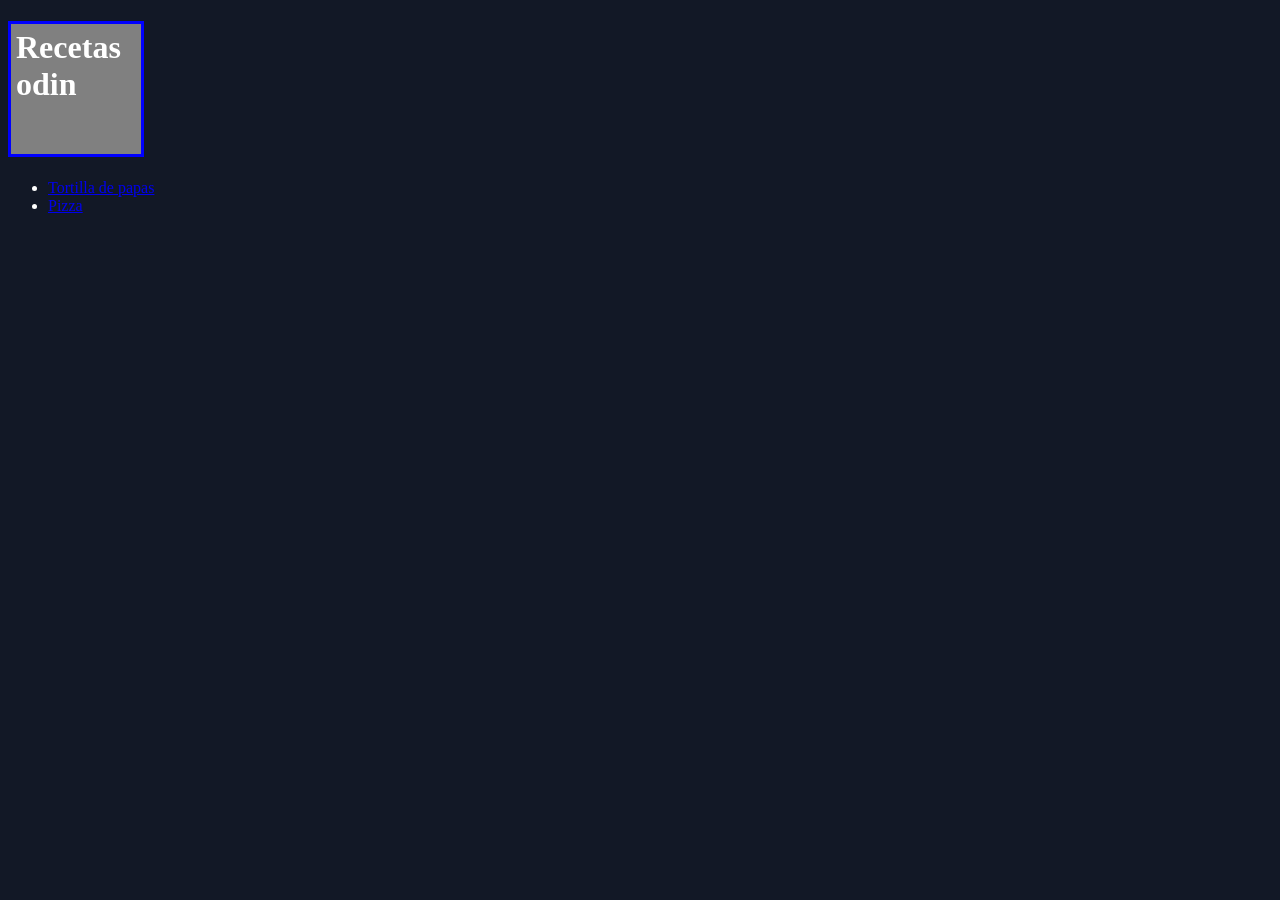
<file: index.html>
<!DOCTYPE html>
<html lang="en"> 
	<head>
		<meta charset="UTF-8">
		<link href="recipes/style.css" rel="stylesheet">
	</head>
	<body>
		<h1 class="encabezado">Recetas odin</h1>
		<ul>
		<li> <a class="list"  href="recipes/tortilla.html"> Tortilla de papas</a> </li>
		<li> <a class="list"  href="recipes/pizza.html">Pizza</a> </li>
		</ul>
	</body>
</html>
</file>
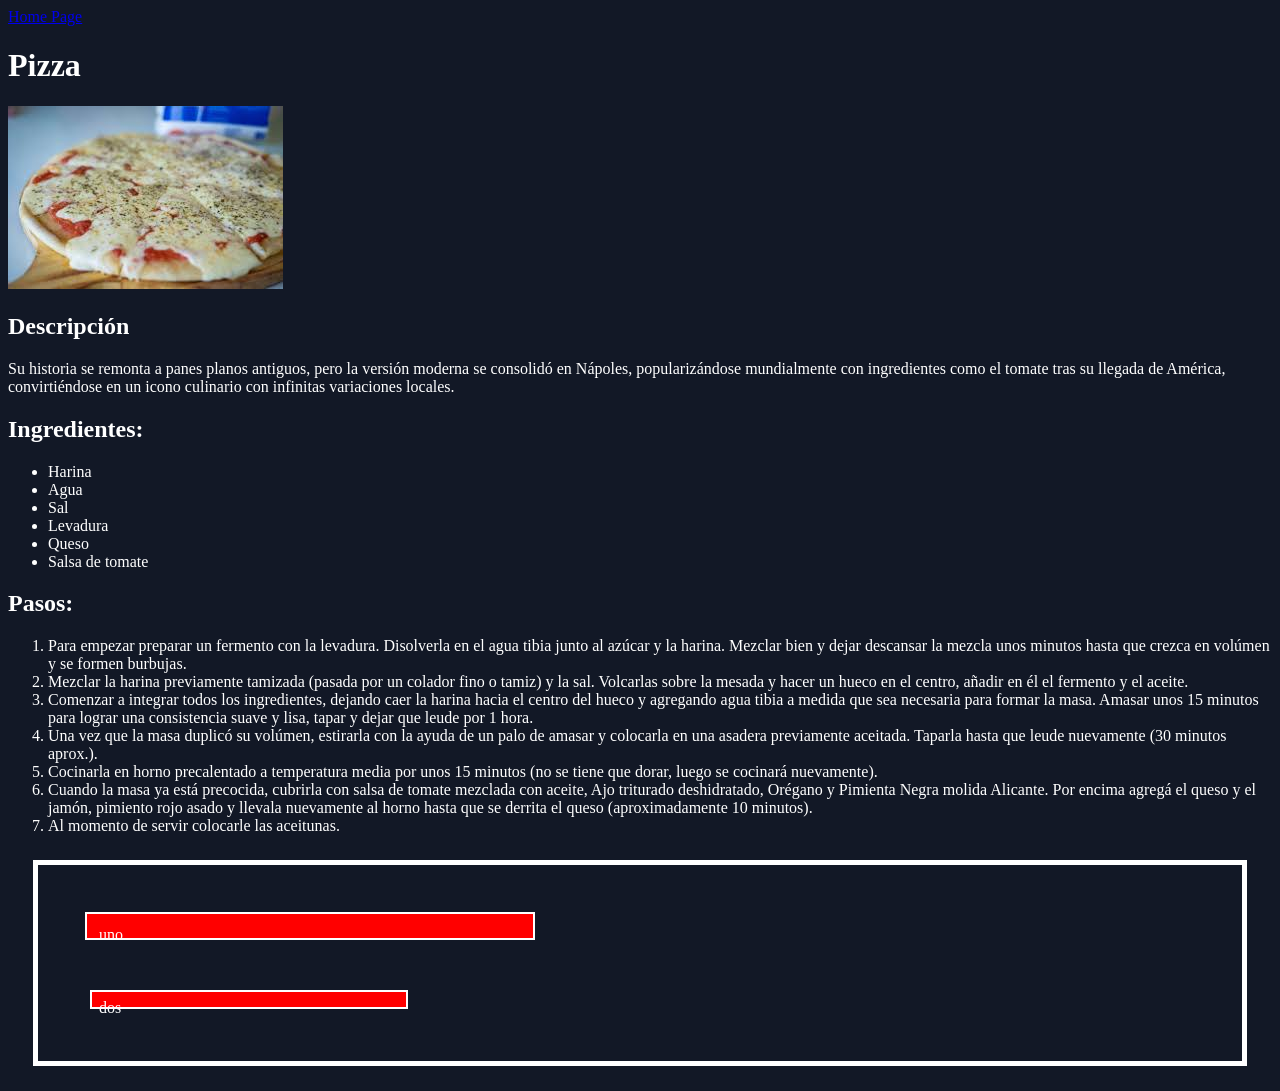
<file: recipes/pizza.html>
<!DOCTYPE html>
<html lang="en">
	<head>
		<meta charset="UTF-8">
		<link href="style.css" rel="stylesheet">
	</head>
	<body>
		<a href="../index.html">Home Page</a>
			<h1>Pizza</h1>
				<img src="[data-uri]" target="_blank" rel="noopener">
					<h2>Descripción</h2>
						<p>Su historia se remonta a panes planos antiguos, pero la versión moderna se consolidó en Nápoles, popularizándose mundialmente con ingredientes como el tomate tras su llegada de América, convirtiéndose en un icono culinario con infinitas variaciones locales. </p>
							<h2>Ingredientes:</h2>
								<ul>
									<li>Harina</li>
									<li>Agua</li>
									<li>Sal</li>
									<li>Levadura</li>
									<li>Queso</li>
									<li>Salsa de tomate</li>
								</ul>
								
								<h2>Pasos:</h2>
								
									<ol >
										<li>Para empezar preparar un fermento con la levadura. Disolverla en el agua tibia junto al azúcar y la harina. Mezclar bien y dejar descansar la mezcla unos minutos hasta que crezca en volúmen y se formen burbujas.</li>
										
										<li>Mezclar la harina previamente tamizada (pasada por un colador fino o tamiz) y la sal. Volcarlas sobre la mesada y hacer un hueco en el centro, añadir en él el fermento y el aceite.</li>
										<li>Comenzar a integrar todos los ingredientes, dejando caer la harina hacia el centro del hueco y agregando agua tibia a medida que sea necesaria para formar la masa. Amasar unos 15 minutos para lograr una consistencia suave y lisa, tapar y dejar que leude por 1 hora.</li>
										<li>Una vez que la masa duplicó su volúmen, estirarla con la ayuda de un palo de amasar y colocarla en una asadera previamente aceitada. Taparla hasta que leude nuevamente (30 minutos aprox.).</li>
										<li>Cocinarla en horno precalentado a temperatura media por unos 15 minutos (no se tiene que dorar, luego se cocinará nuevamente).</li>
										<li>Cuando la masa ya está precocida, cubrirla con salsa de tomate mezclada con aceite, Ajo triturado deshidratado, Orégano y Pimienta Negra molida Alicante. Por encima agregá el queso y el jamón, pimiento rojo asado y llevala nuevamente al horno hasta que se derrita el queso (aproximadamente 10 minutos).</li>
										<li>Al momento de servir colocarle las aceitunas.</li>
									</ol>
									<div class="box-three">
									<div class="box-one">uno</div>
									<p class="box-two">dos </p>
									</div>
	</body>
</html>
</file>
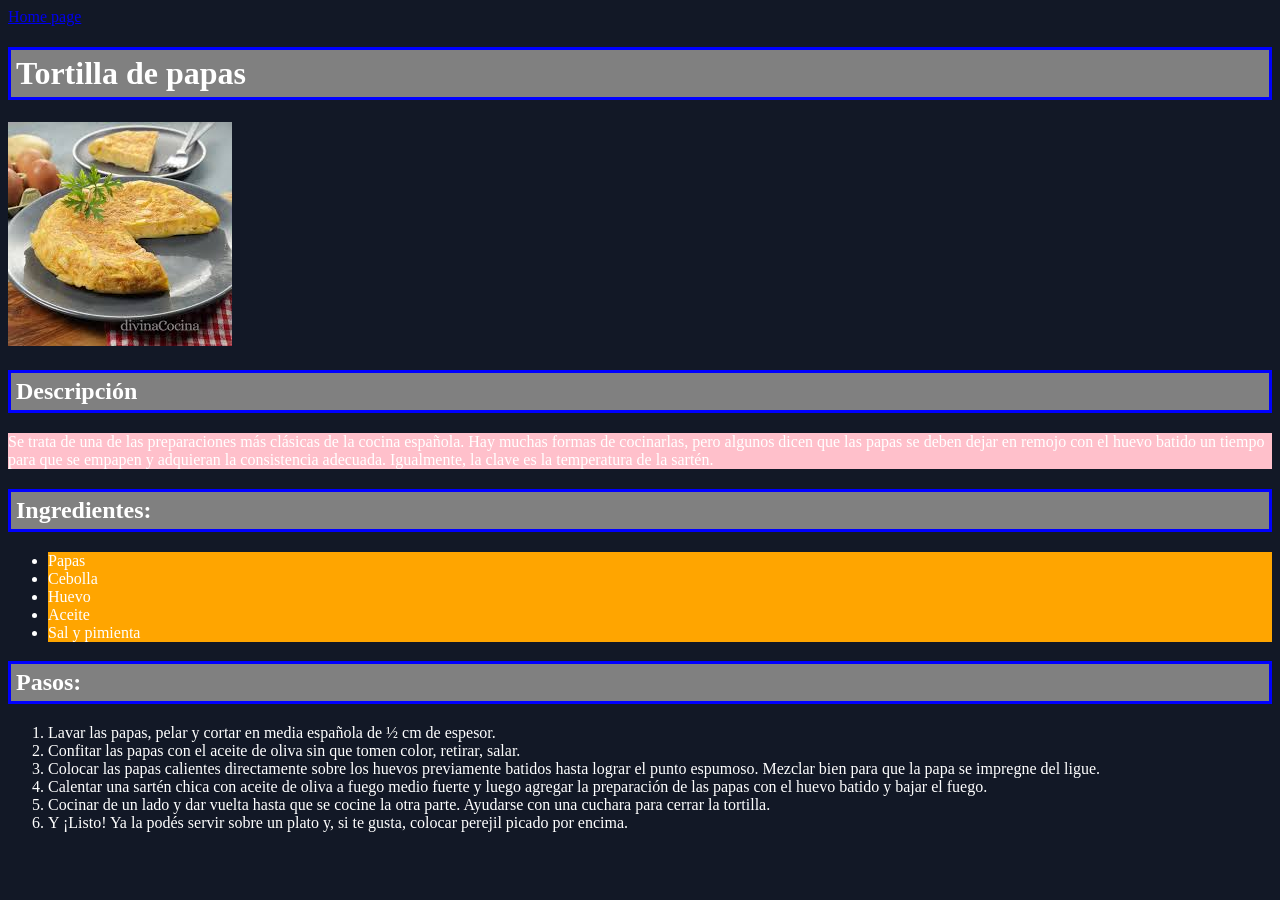
<file: recipes/tortilla.html>
<!DOCTYPE html>
<html lang="en">
	<head>
		<meta charset="UTF-8">
		<link href="style.css" rel="stylesheet">
	</head>
	<body >
		<a href="../index.html">Home page</a>
			<h1 class="title">Tortilla de papas</h1>
				<img id="img" src="[data-uri]" target="_blank" rel="noopener">
						<h2 id="messi">Descripción</h2>
							
								
							<p id="p">Se trata de una de las preparaciones más clásicas de la cocina española. Hay muchas formas de cocinarlas, pero algunos dicen que las papas se deben dejar en remojo con el huevo batido un tiempo para que se empapen y adquieran la consistencia adecuada. Igualmente, la clave es la temperatura de la sartén. </p>
							
								<h2 class="title">Ingredientes:</h2>
									<ul>
										<li class="ing">Papas</li>
										<li class="ing">Cebolla</li>
										<li class="ing">Huevo</li>
										<li class="ing">Aceite</li>
										<li class="ing">Sal y pimienta</li>
									</ul>
									<h2 class="title">Pasos:</h2>
									<ol class="listt">
										<li>Lavar las papas, pelar y cortar en media española de ½ cm de espesor.</li>
										<li>Confitar las papas con el aceite de oliva sin que tomen color, retirar, salar.</li>
										<li>Colocar las papas calientes directamente sobre los huevos previamente batidos hasta lograr el punto espumoso. Mezclar bien para que la papa se impregne del ligue. </li>
										<li>Calentar una sartén chica con aceite de oliva a fuego medio fuerte y luego agregar la preparación de las papas con el huevo batido y bajar el fuego.</li>
										<li>Cocinar de un lado y dar vuelta hasta que se cocine la otra parte. Ayudarse con una cuchara para cerrar la tortilla.</li>
										<li>Y ¡Listo! Ya la podés servir sobre un plato y, si te gusta, colocar perejil picado por encima.</li>
									</ol>
								
	</body>
</html>
</file>
<file: recipes/style.css>
.encabezado, .title , #messi {
	display: block
	text-align:start;
	color:white;
	background-color:grey;
	padding:5px;
	border:3px solid blue;
	}
.encabezado {
width:120px;
height:120px;
}

* {
font-family:" times new roman"
color: white;
}
#p {
background-color: pink;
}

.ing {
background-color: orange;
}
body {
background-color: #121826;
color:white;
}

.box-one {
box-sizing:border-box;
height:19px;
width:450px;
background-color:red;
padding:12px;
border:2px solid white;

margin:45px;
}
.box-two{
height:1px;
width:300px;
background-color:red;
padding:7px;
border:2px solid white;

margin:50px;
}
.box-three {
box-sizing:border-box;
border: 5px solid white;
padding:2px;
margin:25px;
}
</file>
